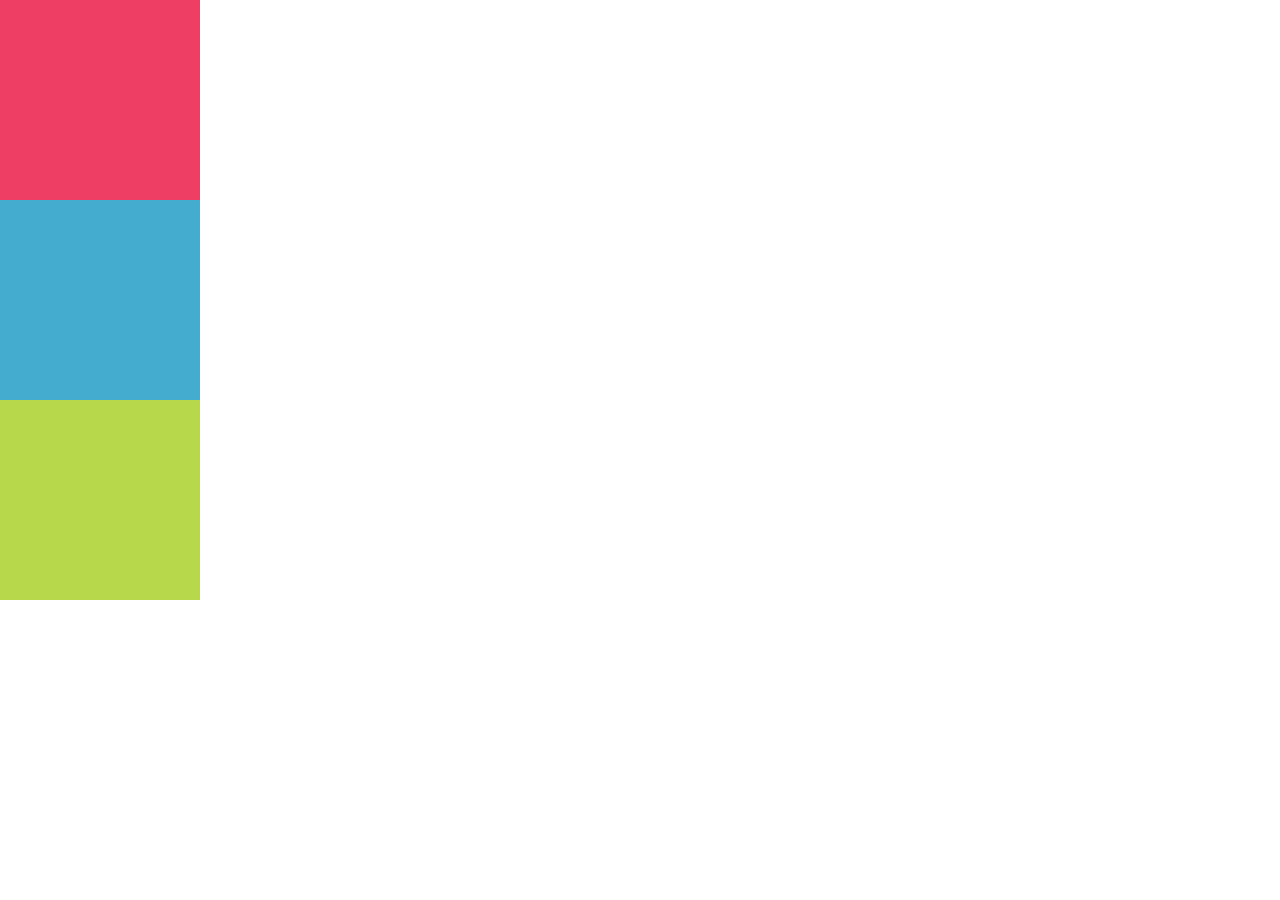
<file: parte-1/index.html>
<!DOCTYPE html>
<html>
	<head>
		<meta meta="utf-8">
		<link rel="stylesheet" href="css/main.css">
	</head>
	<body>
		<div class="magenta"></div>
		<div class="azul"></div>
		<div class="verde"></div>
	</body>
</html>
</file>
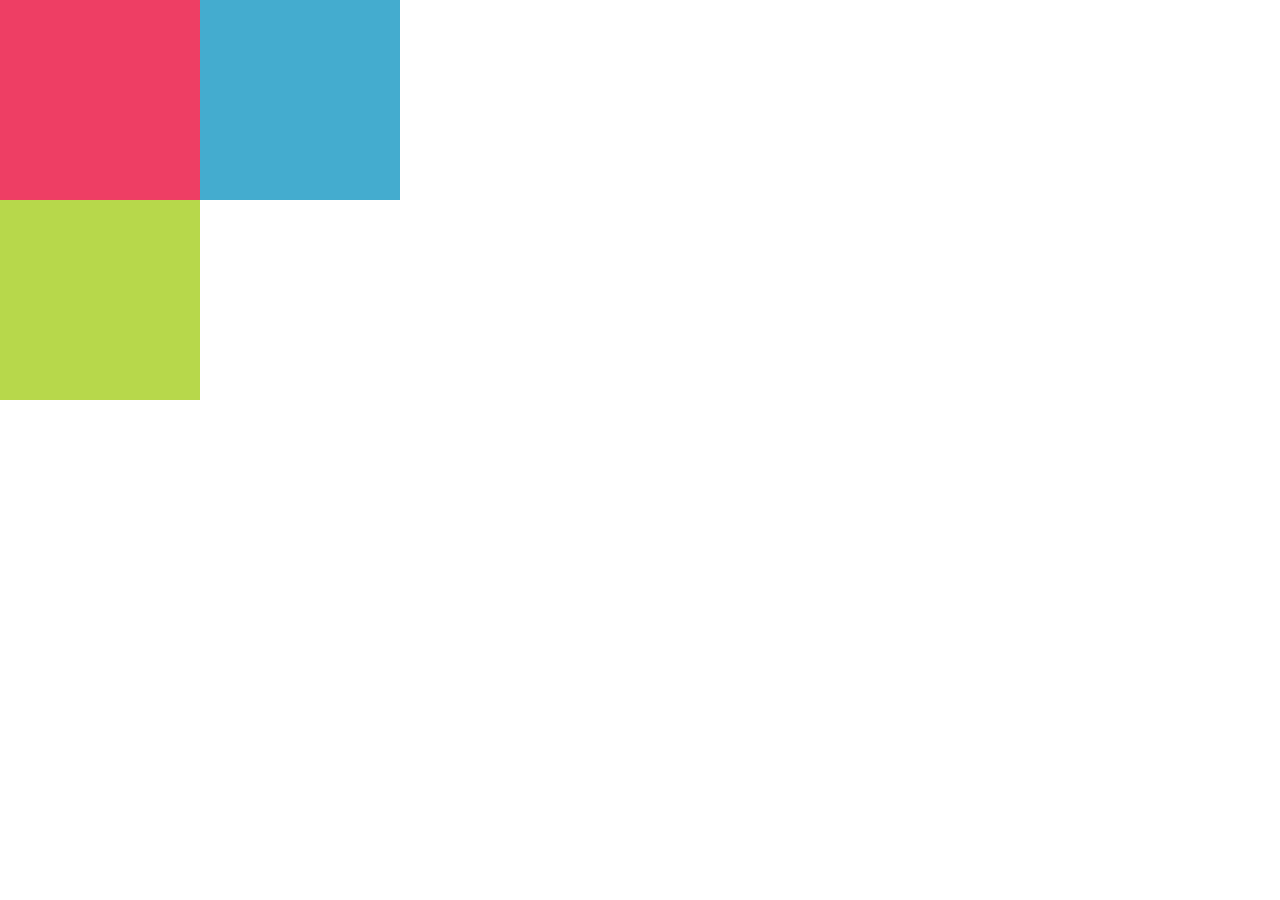
<file: parte-4/index.html>
<!DOCTYPE html>
<html>
	<head>
		<meta meta="utf-8">
		<link rel="stylesheet" href="css/main.css">
	</head>
	<body>
		<div class="magenta">
			<div class="azul"></div>
		</div>
		<div class="verde"></div>
	</body>
</html>
</file>
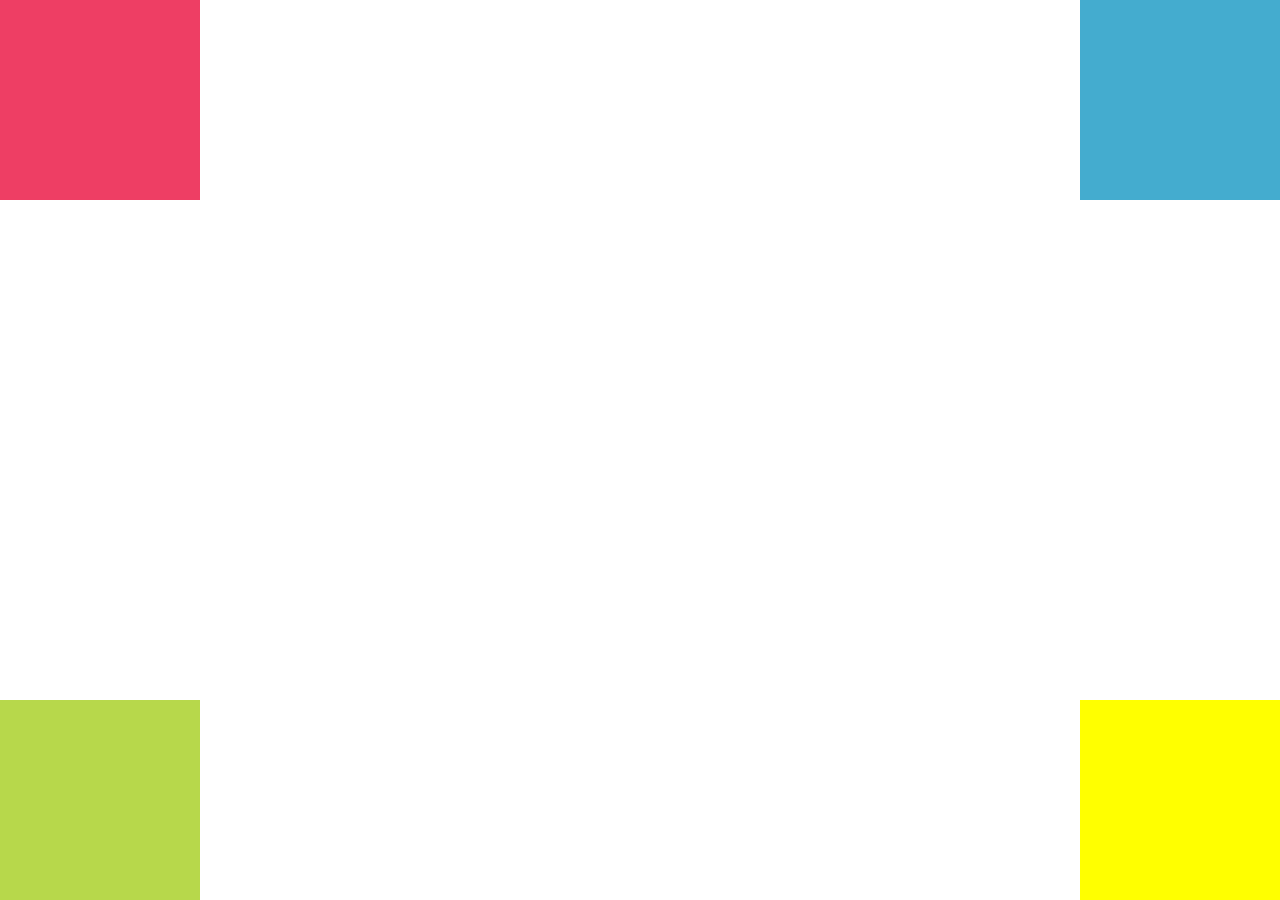
<file: parte-5/index.html>
<!DOCTYPE html>
<html>
	<head>
		<meta meta="utf-8">
		<link rel="stylesheet" href="css/main.css">
	</head>
	<body>
		<div class="magenta"></div>
		<div class="azul"></div>
		<div class="verde"></div>
		<div class="amarillo"></div>
	</body>
</html>
</file>
<file: parte-1/css/main.css>
body{
	margin: 0;
	padding: 0;
}

div{
	width: 200px;
	height: 200px;
	position: static;
}

.magenta{
	background-color: #ee3e64;
}

.azul{
	background-color: #44accf;
}

.verde{
	background-color: #b7d84b;
}
</file>
<file: parte-4/css/main.css>
body{
	margin: 0;
	padding: 0;
}

div{
	width: 200px;
	height: 200px;
	position: relative;
}

.magenta{
	background-color: #ee3e64;
	left: 0;
}

.azul{
	background-color: #44accf;
	left: 200px;
}

.verde{
	background-color: #b7d84b;
	left: 0;
}
</file>
<file: parte-5/css/main.css>
body{
	margin: 0;
	padding: 0;
}

div{
	width: 200px;
	height: 200px;
	position: absolute;
}

.magenta{
	background-color: #ee3e64;
	left: 0;
	top: 0;
}

.azul{
	background-color: #44accf;
	right: 0;
	top: 0;
}

.verde{
	background-color: #b7d84b;
	left: 0;
	bottom: 0;
}

.amarillo{
	background-color: yellow;
	right: 0;
	bottom: 0;
}
</file>
